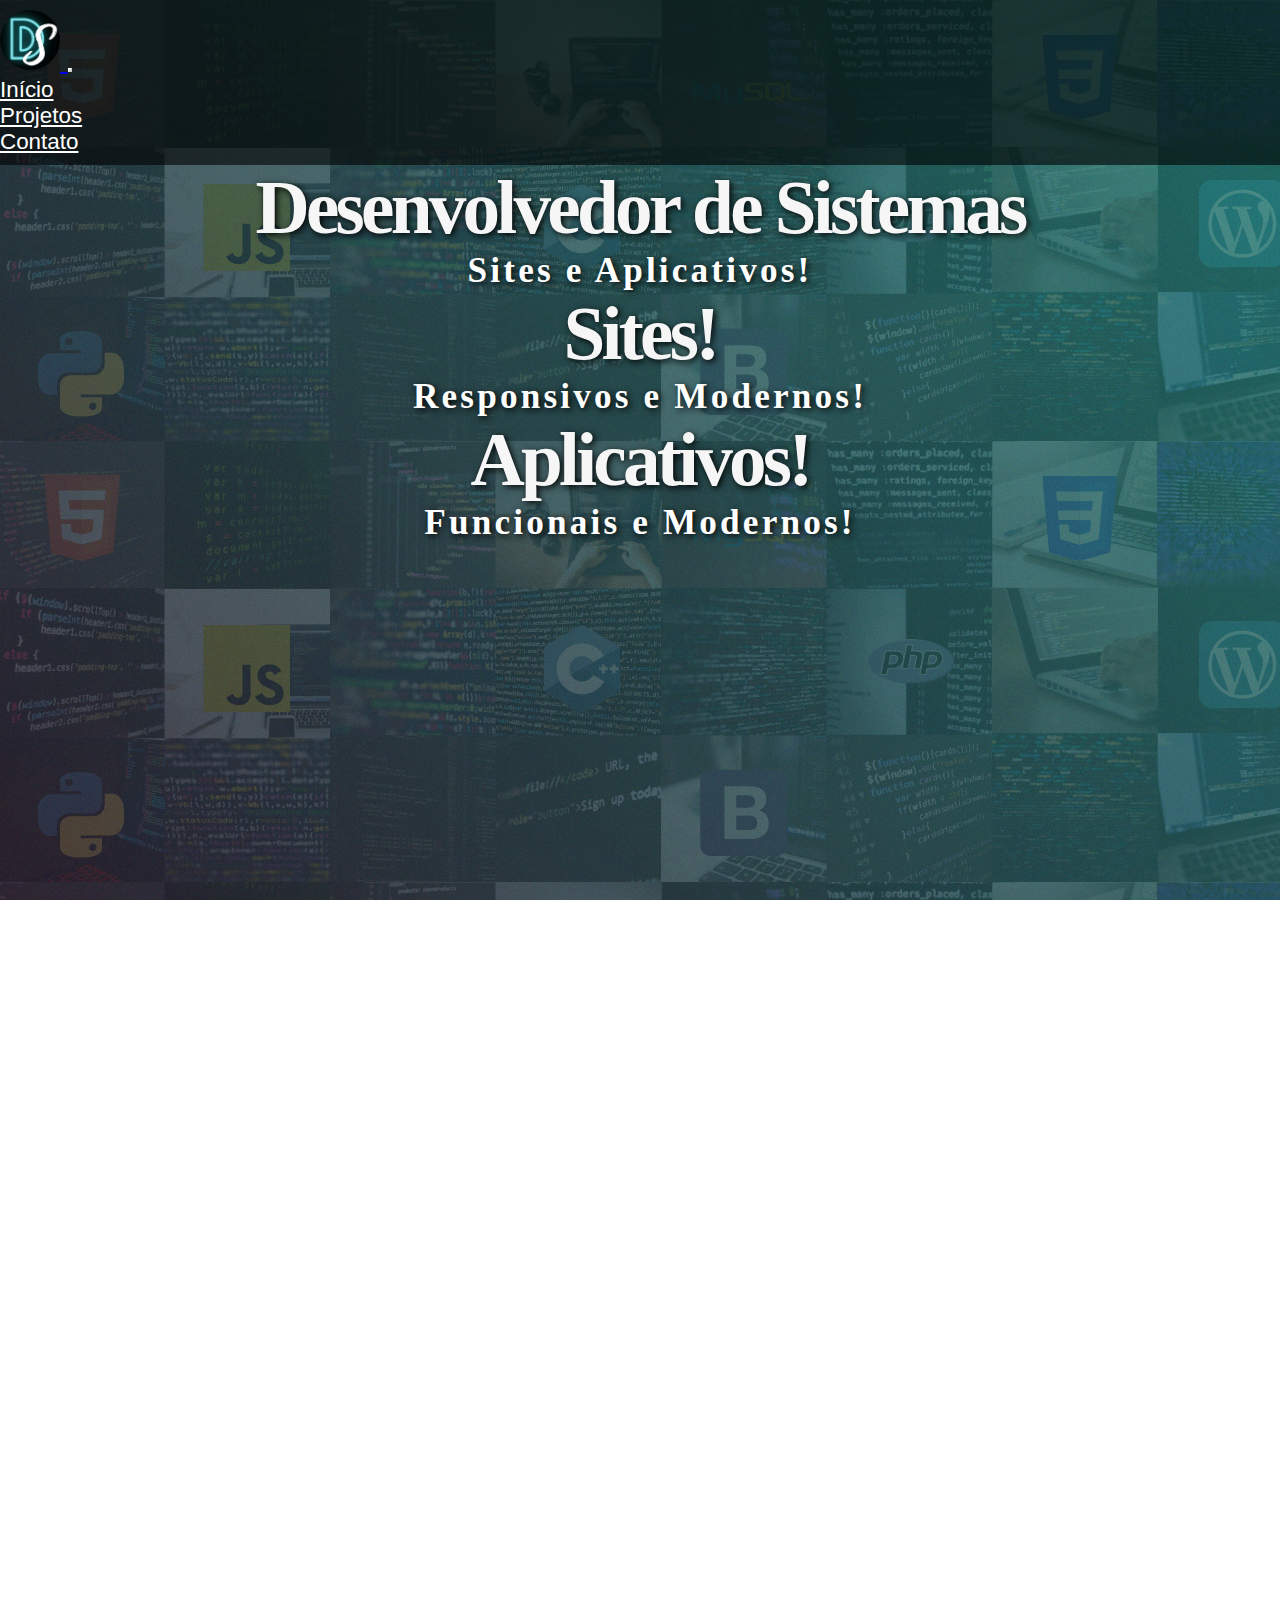
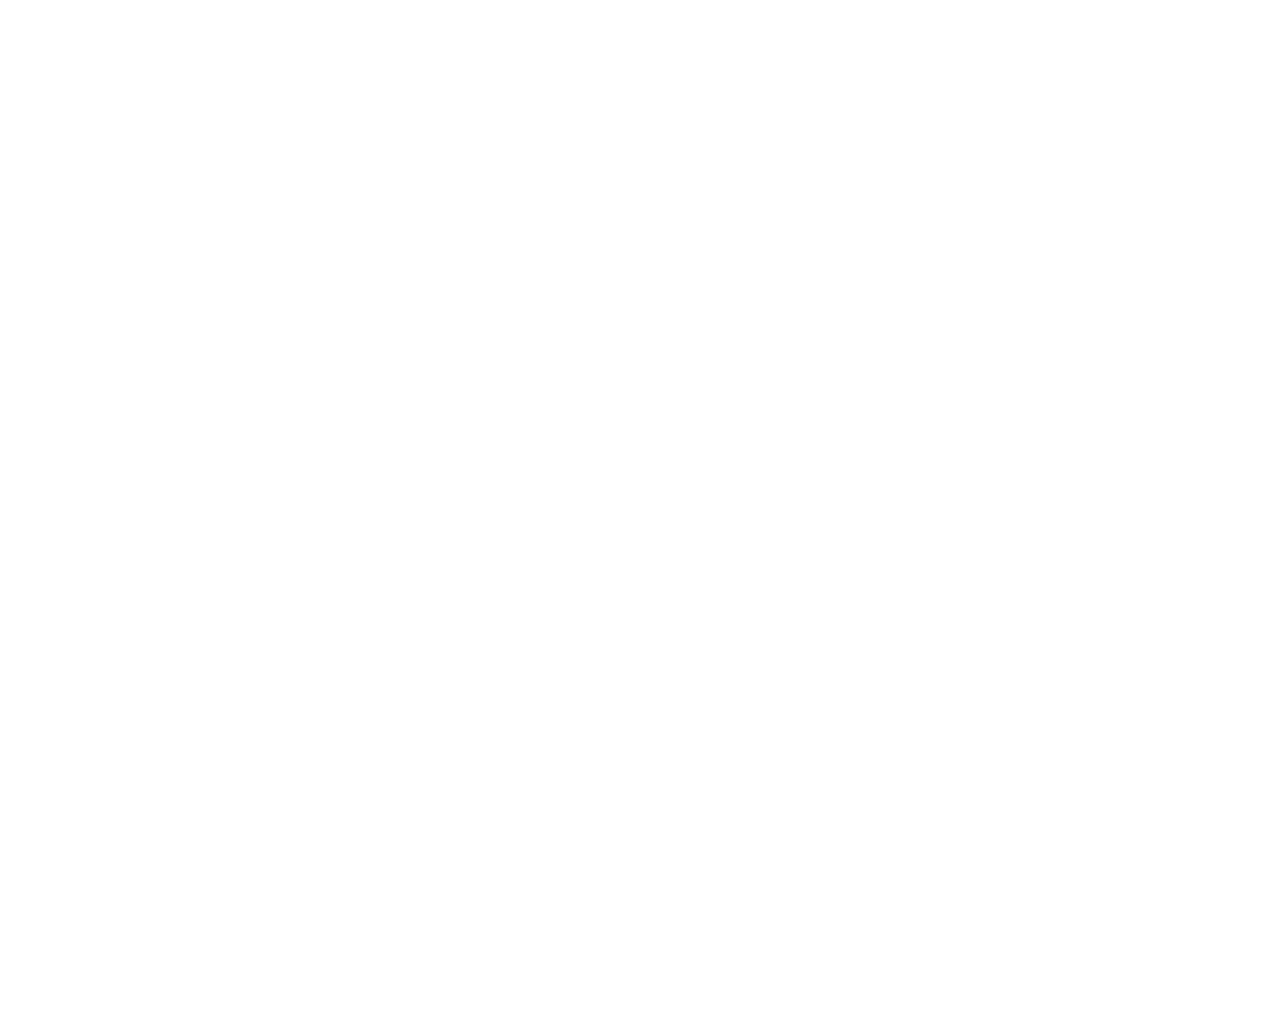
<file: index.html>
<!DOCTYPE html>
<html lang="pt-br">

<head>

  <meta charset="utf-8">
  <meta name="viewport" content="width=device-width, initial-scale=1, shrink-to-fit=no">

  <link rel="stylesheet" href="https://stackpath.bootstrapcdn.com/bootstrap/4.1.3/css/bootstrap.min.css"
    integrity="sha384-MCw98/SFnGE8fJT3GXwEOngsV7Zt27NXFoaoApmYm81iuXoPkFOJwJ8ERdknLPMO" crossorigin="anonymous">

  <link rel="stylesheet" href="https://use.fontawesome.com/releases/v5.3.1/css/all.css"
    integrity="sha384-mzrmE5qonljUremFsqc01SB46JvROS7bZs3IO2EmfFsd15uHvIt+Y8vEf7N7fWAU" crossorigin="anonymous">

  <link rel="stylesheet" href="./css/botao.css">
  <link rel="stylesheet" type="text/css" href="css/estilo.css">
  <link rel="stylesheet" href="./css/navegacao.css">
  <link rel="stylesheet" href="./css/capa.css">
  <link rel="stylesheet" href="./css/rodape.css">


  <title>Daniel Scharp - Portfólio</title>
  <link rel="icon" href="imagens/ds-logo.png">
</head>

<body>

  <header>
    <nav class="navbar navbar-expand-md navbar-light navbar-transparente">
      <div class="container">

        <a href="index.html" class="navbar-brand">
          <img src="imagens/ds-logo.png" width="60">
        </a>

        <button class="navbar-toggler" data-toggle="collapse" data-target="#nav-principal">
          <i class="fas fa-bars text-white"></i>
        </button>

        <div class="collapse navbar-collapse" id="nav-principal">
          <ul class="navbar-nav ml-auto">
            <li class="nav-item">
              <a href="./index.html" class="nav-link">Início</a>
            </li>
            <li class="nav-item">
              <a href="./projetos.html" class="nav-link">Projetos</a>
            </li>
            <li class="nav-item">
              <a href="./contato.html" class="nav-link">Contato</a>
            </li>
          </ul>
        </div>

      </div>
    </nav>
  </header>

  <section id="home" class="d-flex">
    <div class="container align-self-center">
      <div class="row">

        <div class="col-md-12 capa">
          
          <div id="carousel-spotify" class="carousel slide" data-ride="carousel">
            <div class="carousel-inner">


              <div class="carousel-item active">
                <h1>Desenvolvedor de Sistemas</h1>
                <h2 class="h2capa">Sites e Aplicativos!</h2>
              </div>

              <div class="carousel-item">
                <h1>Sites!</h1>
                <h2 class="h2capa">Responsivos e Modernos!</h2>
              </div>

              <div class="carousel-item">
                <h1>Aplicativos!</h1>
                <h2 class="h2capa">Funcionais e Modernos!</h2>
              </div>

            </div>

            <a href="#carousel-spotify" class="carousel-control-prev" data-slide="prev">
              <i class="fas fa-angle-left fa-3x"></i>
            </a>

            <a href="#carousel-spotify" class="carousel-control-next" data-slide="next">
              <i class="fas fa-angle-right fa-3x"></i>
            </a>

          </div>

        </div>
      </div>

    </div>

  </section>


  <section id="servicos">
    <div class="container">
      <div class="row  align-items-end">
        <div class="col-md-12 col-lg-6">
          <div class="center">
            <h2 class="titulo">Olá, eu sou o Daniel Scharp!</h2>

            <p>
              Nasci e cresci em São Paulo, uma metrópole vibrante e movimentada. Desde cedo, minha vida foi moldada 
              pelo ritmo acelerado dessa cidade única. Aos 13 anos, em meio a toda essa agitação, tive meu primeiro 
              contato com o mundo da programação. E a partir desse momento, tudo mudou.
            </p>
            <p>
              A descoberta da programação foi como desvendar um novo universo. A simplicidade dos comandos se 
              transformando em ações concretas na tela me fascinava. Ver uma tela vazia ganhar vida aos poucos, cada 
              linha de código preenchendo o espaço em branco, me cativava de maneira indescritível. E o melhor de tudo? 
              Eu era parte ativa desse processo incrível.
            </p>            
            <p>
              O tempo voou, e conforme mergulhava mais fundo na programação, percebi que ela ia muito além de cores e 
              interações. Cada comando continha um mundo de possibilidades, um universo de criatividade a ser explorado. 
              Agora, aos 20 anos, sinto uma empolgação renovada a cada nova oportunidade de seguir minha verdadeira paixão. 
              Transformar ideias em realidade, dar vida a conceitos por meio do desenvolvimento de sites, é o que me faz vibrar.
            </p>
            <p>
              Se você está lendo este texto, saiba que está prestes a conhecer um vislumbre das minhas habilidades e da minha 
              jornada. Este é o meu portfólio, uma janela para meu mundo de criatividade e inovação, que mal posso esperar para 
              compartilhar com você. Então, sinta-se extremamente bem-vindo(a)!
            </p>
              <a class="btn-solid-lg" href="./CV-DanielGregorioMaiaScharp.pdf">Download Corriculo</a>
          </div>

        </div>
        <div class="col-md-6 img-dan">
          <div class="col-md-12 ">
            <img src="imagens/Daniel.png" width="450" class="img-fluid">
          </div>
        </div>
      </div>
    </div>
  </section>



  <section id="recursos" class="caixa">
    <div class="container">
      <div class="row">
        <div class="col-md-12">
          <div class="sintese">
            <h3>Minhas habilidades</h3>
          </div>
          <div class="sinteses">
            <div class="itens">
              <div class="item-index html">
                <img class="item-img" src="./imagens/html.png" alt="Logo HTML">
                <h4>HTML</h4>
                <p>A base de qualquer website ou aplicação web!</p>
              </div>
              <div class="item-index css">
                <img class="item-img" src="./imagens/css.png" alt="Logo CSS">
                <h4>CSS</h4>
                <p>Responsável pela estilização das páginas!</p>
              </div>
            </div>
            <div class="itens">
              <div class="item-index bootstrap">
                <img class="item-img" src="./imagens/bootstrap.png" alt="Logo bootstrap">
                <h4>Bootstrap</h4>
                <p>Um dos frameworks mais utilizados na web!</p>
              </div>
              <div class="item-index javascript">
                <img class="item-img" src="./imagens/js.png" alt="Logo  javascript">
                <h4>Javascript</h4>
                <p>Traz vida e interatividade às páginas!</p>
              </div>
            </div>


          </div>


          <a class="neon" href="./projetos.html">
            <span></span>
            <span></span>
            <span></span>
            <span></span>
            Meus projetos
          </a>
        </div>
      </div>
    </div>

  </section>

  <footer>
    <div class="container">
      <div class="row">
        <div class="col-md-12">
          <a class="nav-item" href="./index.html">Início</a>
          <a href="./projetos.html">Projetos</a>
          <a href="./contato.html">Contato</a>
        </div>
        <div class="col-md-12">
          <a class="nav-item" href="https://www.linkedin.com/in/daniel-scharp/"><svg xmlns="http://www.w3.org/2000/svg"
              width="25" height="25" fill="currentColor" class="bi bi-linkedin" viewBox="0 0 16 16">
              <path
                d="M0 1.146C0 .513.526 0 1.175 0h13.65C15.474 0 16 .513 16 1.146v13.708c0 .633-.526 1.146-1.175 1.146H1.175C.526 16 0 15.487 0 14.854V1.146zm4.943 12.248V6.169H2.542v7.225h2.401zm-1.2-8.212c.837 0 1.358-.554 1.358-1.248-.015-.709-.52-1.248-1.342-1.248-.822 0-1.359.54-1.359 1.248 0 .694.521 1.248 1.327 1.248h.016zm4.908 8.212V9.359c0-.216.016-.432.08-.586.173-.431.568-.878 1.232-.878.869 0 1.216.662 1.216 1.634v3.865h2.401V9.25c0-2.22-1.184-3.252-2.764-3.252-1.274 0-1.845.7-2.165 1.193v.025h-.016a5.54 5.54 0 0 1 .016-.025V6.169h-2.4c.03.678 0 7.225 0 7.225h2.4z" />
            </svg></a>
          <a href="https://github.com/DanielScharp"><svg xmlns="http://www.w3.org/2000/svg" width="25" height="25"
              fill="currentColor" class="bi bi-github" viewBox="0 0 16 16">
              <path
                d="M8 0C3.58 0 0 3.58 0 8c0 3.54 2.29 6.53 5.47 7.59.4.07.55-.17.55-.38 0-.19-.01-.82-.01-1.49-2.01.37-2.53-.49-2.69-.94-.09-.23-.48-.94-.82-1.13-.28-.15-.68-.52-.01-.53.63-.01 1.08.58 1.23.82.72 1.21 1.87.87 2.33.66.07-.52.28-.87.51-1.07-1.78-.2-3.64-.89-3.64-3.95 0-.87.31-1.59.82-2.15-.08-.2-.36-1.02.08-2.12 0 0 .67-.21 2.2.82.64-.18 1.32-.27 2-.27.68 0 1.36.09 2 .27 1.53-1.04 2.2-.82 2.2-.82.44 1.1.16 1.92.08 2.12.51.56.82 1.27.82 2.15 0 3.07-1.87 3.75-3.65 3.95.29.25.54.73.54 1.48 0 1.07-.01 1.93-.01 2.2 0 .21.15.46.55.38A8.012 8.012 0 0 0 16 8c0-4.42-3.58-8-8-8z" />
            </svg></a>
          <a
            href="https://api.whatsapp.com/send?phone=5511981889118&text=Ol%C3%A1%20Daniel%2C%20estou%20entrando%20em%20contato%20atrav%C3%A9s%20do%20seu%20portf%C3%B3lio."><svg
              xmlns="http://www.w3.org/2000/svg" width="25" height="25" fill="currentColor" class="bi bi-whatsapp"
              viewBox="0 0 16 16">
              <path
                d="M13.601 2.326A7.854 7.854 0 0 0 7.994 0C3.627 0 .068 3.558.064 7.926c0 1.399.366 2.76 1.057 3.965L0 16l4.204-1.102a7.933 7.933 0 0 0 3.79.965h.004c4.368 0 7.926-3.558 7.93-7.93A7.898 7.898 0 0 0 13.6 2.326zM7.994 14.521a6.573 6.573 0 0 1-3.356-.92l-.24-.144-2.494.654.666-2.433-.156-.251a6.56 6.56 0 0 1-1.007-3.505c0-3.626 2.957-6.584 6.591-6.584a6.56 6.56 0 0 1 4.66 1.931 6.557 6.557 0 0 1 1.928 4.66c-.004 3.639-2.961 6.592-6.592 6.592zm3.615-4.934c-.197-.099-1.17-.578-1.353-.646-.182-.065-.315-.099-.445.099-.133.197-.513.646-.627.775-.114.133-.232.148-.43.05-.197-.1-.836-.308-1.592-.985-.59-.525-.985-1.175-1.103-1.372-.114-.198-.011-.304.088-.403.087-.088.197-.232.296-.346.1-.114.133-.198.198-.33.065-.134.034-.248-.015-.347-.05-.099-.445-1.076-.612-1.47-.16-.389-.323-.335-.445-.34-.114-.007-.247-.007-.38-.007a.729.729 0 0 0-.529.247c-.182.198-.691.677-.691 1.654 0 .977.71 1.916.81 2.049.098.133 1.394 2.132 3.383 2.992.47.205.84.326 1.129.418.475.152.904.129 1.246.08.38-.058 1.171-.48 1.338-.943.164-.464.164-.86.114-.943-.049-.084-.182-.133-.38-.232z" />
            </svg></a>
          <hr>
          <p>&copy; 2021 - Daniel Scharp</p>
        </div>
      </div>
    </div>
  </footer>

  <script src="https://code.jquery.com/jquery-3.3.1.slim.min.js"
    integrity="sha384-q8i/X+965DzO0rT7abK41JStQIAqVgRVzpbzo5smXKp4YfRvH+8abtTE1Pi6jizo"
    crossorigin="anonymous"></script>
  <script src="https://cdnjs.cloudflare.com/ajax/libs/popper.js/1.14.3/umd/popper.min.js"
    integrity="sha384-ZMP7rVo3mIykV+2+9J3UJ46jBk0WLaUAdn689aCwoqbBJiSnjAK/l8WvCWPIPm49"
    crossorigin="anonymous"></script>
  <script src="https://stackpath.bootstrapcdn.com/bootstrap/4.1.3/js/bootstrap.min.js"
    integrity="sha384-ChfqqxuZUCnJSK3+MXmPNIyE6ZbWh2IMqE241rYiqJxyMiZ6OW/JmZQ5stwEULTy"
    crossorigin="anonymous"></script>
  <script src="./js/script.js"></script>
  <!--Start of Tawk.to Script-->
  <script type="text/javascript">
    var Tawk_API = Tawk_API || {}, Tawk_LoadStart = new Date();
    (function () {
      var s1 = document.createElement("script"), s0 = document.getElementsByTagName("script")[0];
      s1.async = true;
      s1.src = 'https://embed.tawk.to/600f4d0aa9a34e36b9703c24/1ests9tfl';
      s1.charset = 'UTF-8';
      s1.setAttribute('crossorigin', '*');
      s0.parentNode.insertBefore(s1, s0);
    })();
  </script>
  <!--End of Tawk.to Script-->
</body>

</html>
</file>
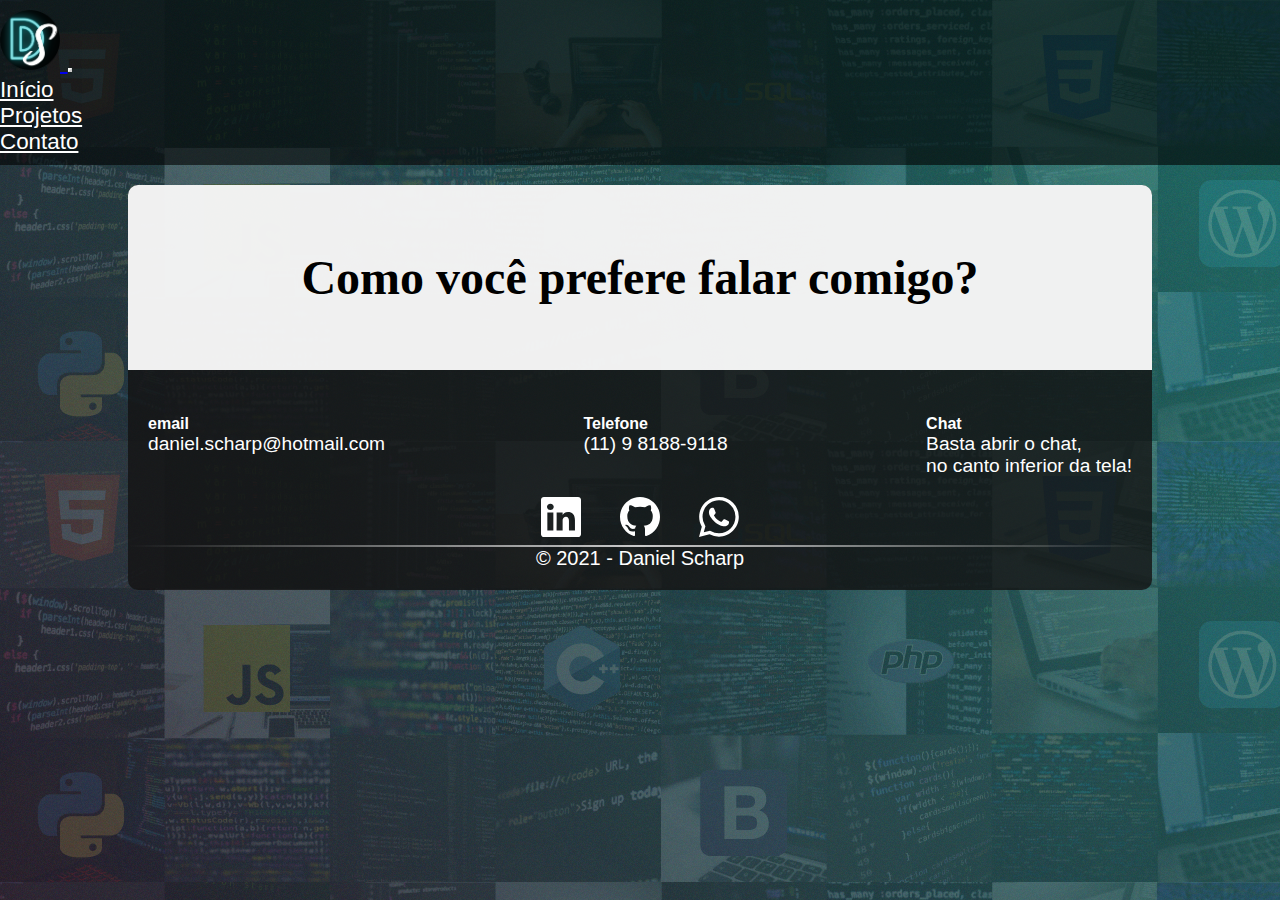
<file: contato.html>
<!DOCTYPE html>
<html lang="pt-br">

<head>
    <meta charset="UTF-8" />
    <meta name="viewport" content="width=device-width, initial-scale=1.0" />
    <link rel="preconnect" href="https://fonts.gstatic.com" />
    <link href="https://fonts.googleapis.com/css2?family=Poppins:wght@400;700&display=swap" rel="stylesheet" />
    <link rel="stylesheet" href="https://stackpath.bootstrapcdn.com/bootstrap/4.1.3/css/bootstrap.min.css"
        integrity="sha384-MCw98/SFnGE8fJT3GXwEOngsV7Zt27NXFoaoApmYm81iuXoPkFOJwJ8ERdknLPMO" crossorigin="anonymous">
    <link rel="stylesheet" href="https://use.fontawesome.com/releases/v5.3.1/css/all.css"
        integrity="sha384-mzrmE5qonljUremFsqc01SB46JvROS7bZs3IO2EmfFsd15uHvIt+Y8vEf7N7fWAU" crossorigin="anonymous">


    <link rel="stylesheet" href="./css/estilo.css">
    <link rel="stylesheet" href="./css/navegacao.css">
    <link rel="stylesheet" href="./css/contato.css">
    <title>Daniel Scharp - Contato</title>
    <link rel="icon" href="imagens/ds-logo.png">
</head>

<body>
    <header>
        <nav class="navbar navbar-expand-md navbar-light navbar-transparente">
            <div class="container">

                <a href="index.html" class="navbar-brand">
                    <img src="imagens/ds-logo.png" width="60">
                </a>

                <button class="navbar-toggler" data-toggle="collapse" data-target="#nav-principal">
                    <i class="fas fa-bars text-white"></i>
                </button>

                <div class="collapse navbar-collapse" id="nav-principal">
                    <ul class="navbar-nav ml-auto">
                        <li class="nav-item">
                            <a href="./index.html" class="nav-link">Início</a>
                        </li>
                        <li class="nav-item">
                            <a href="./projetos.html" class="nav-link">Projetos</a>
                        </li>
                        <li class="nav-item">
                            <a href="./contato.html" class="nav-link">Contato</a>
                        </li>
                    </ul>
                </div>

            </div>
        </nav>
    </header>
    <section class="caixa">
        <h2 class="contato">Como você prefere falar comigo?</h2>
        <div class="contato-conteudo">
            <div class="mg-tp">
                <i class="fa fa-envelope" aria-hidden="true"></i>
                <h4 class="item">email</h4>
                <p class="item">daniel.scharp@hotmail.com</p>
            </div>
            <div class="mg-tp">
                <i class="fa fa-phone" aria-hidden="true"></i>
                <h4 class="item">Telefone</h4>
                <p class="item">(11) 9 8188-9118</p>
            </div>
            <div class="mg-tp">
                <i class="fa fa-comments" aria-hidden="true"></i>
                <h4 class="item">Chat</h4>
                <p class="item">Basta abrir o chat,</p>
                <p class="item">no canto inferior da tela!</p>
            </div>

        </div>
        </div>
        <div class="link-icons">
            <a class="cont" href="https://www.linkedin.com/in/daniel-scharp/"><svg xmlns="http://www.w3.org/2000/svg" width="40" height="40" fill="currentColor" class="bi bi-linkedin" viewBox="0 0 16 16">
                <path d="M0 1.146C0 .513.526 0 1.175 0h13.65C15.474 0 16 .513 16 1.146v13.708c0 .633-.526 1.146-1.175 1.146H1.175C.526 16 0 15.487 0 14.854V1.146zm4.943 12.248V6.169H2.542v7.225h2.401zm-1.2-8.212c.837 0 1.358-.554 1.358-1.248-.015-.709-.52-1.248-1.342-1.248-.822 0-1.359.54-1.359 1.248 0 .694.521 1.248 1.327 1.248h.016zm4.908 8.212V9.359c0-.216.016-.432.08-.586.173-.431.568-.878 1.232-.878.869 0 1.216.662 1.216 1.634v3.865h2.401V9.25c0-2.22-1.184-3.252-2.764-3.252-1.274 0-1.845.7-2.165 1.193v.025h-.016a5.54 5.54 0 0 1 .016-.025V6.169h-2.4c.03.678 0 7.225 0 7.225h2.4z"/>
              </svg></a>
              <a class="cont" href="https://github.com/DanielScharp"><svg xmlns="http://www.w3.org/2000/svg" width="40" height="40" fill="currentColor" class="bi bi-github" viewBox="0 0 16 16">
                <path d="M8 0C3.58 0 0 3.58 0 8c0 3.54 2.29 6.53 5.47 7.59.4.07.55-.17.55-.38 0-.19-.01-.82-.01-1.49-2.01.37-2.53-.49-2.69-.94-.09-.23-.48-.94-.82-1.13-.28-.15-.68-.52-.01-.53.63-.01 1.08.58 1.23.82.72 1.21 1.87.87 2.33.66.07-.52.28-.87.51-1.07-1.78-.2-3.64-.89-3.64-3.95 0-.87.31-1.59.82-2.15-.08-.2-.36-1.02.08-2.12 0 0 .67-.21 2.2.82.64-.18 1.32-.27 2-.27.68 0 1.36.09 2 .27 1.53-1.04 2.2-.82 2.2-.82.44 1.1.16 1.92.08 2.12.51.56.82 1.27.82 2.15 0 3.07-1.87 3.75-3.65 3.95.29.25.54.73.54 1.48 0 1.07-.01 1.93-.01 2.2 0 .21.15.46.55.38A8.012 8.012 0 0 0 16 8c0-4.42-3.58-8-8-8z"/>
              </svg></a>
              <a class="cont" href="https://api.whatsapp.com/send?phone=5511981889118&text=Ol%C3%A1%20Daniel%2C%20estou%20entrando%20em%20contato%20atrav%C3%A9s%20do%20seu%20portf%C3%B3lio."><svg xmlns="http://www.w3.org/2000/svg" width="40" height="40" fill="currentColor" class="bi bi-whatsapp" viewBox="0 0 16 16">
                <path d="M13.601 2.326A7.854 7.854 0 0 0 7.994 0C3.627 0 .068 3.558.064 7.926c0 1.399.366 2.76 1.057 3.965L0 16l4.204-1.102a7.933 7.933 0 0 0 3.79.965h.004c4.368 0 7.926-3.558 7.93-7.93A7.898 7.898 0 0 0 13.6 2.326zM7.994 14.521a6.573 6.573 0 0 1-3.356-.92l-.24-.144-2.494.654.666-2.433-.156-.251a6.56 6.56 0 0 1-1.007-3.505c0-3.626 2.957-6.584 6.591-6.584a6.56 6.56 0 0 1 4.66 1.931 6.557 6.557 0 0 1 1.928 4.66c-.004 3.639-2.961 6.592-6.592 6.592zm3.615-4.934c-.197-.099-1.17-.578-1.353-.646-.182-.065-.315-.099-.445.099-.133.197-.513.646-.627.775-.114.133-.232.148-.43.05-.197-.1-.836-.308-1.592-.985-.59-.525-.985-1.175-1.103-1.372-.114-.198-.011-.304.088-.403.087-.088.197-.232.296-.346.1-.114.133-.198.198-.33.065-.134.034-.248-.015-.347-.05-.099-.445-1.076-.612-1.47-.16-.389-.323-.335-.445-.34-.114-.007-.247-.007-.38-.007a.729.729 0 0 0-.529.247c-.182.198-.691.677-.691 1.654 0 .977.71 1.916.81 2.049.098.133 1.394 2.132 3.383 2.992.47.205.84.326 1.129.418.475.152.904.129 1.246.08.38-.058 1.171-.48 1.338-.943.164-.464.164-.86.114-.943-.049-.084-.182-.133-.38-.232z"/>
              </svg></a>
            <hr>
            <p class="fim">&copy; 2021 - Daniel Scharp</p>
        </div>
    </section>
    <script src="https://code.jquery.com/jquery-3.3.1.slim.min.js"
        integrity="sha384-q8i/X+965DzO0rT7abK41JStQIAqVgRVzpbzo5smXKp4YfRvH+8abtTE1Pi6jizo"
        crossorigin="anonymous"></script>
    <script src="https://cdnjs.cloudflare.com/ajax/libs/popper.js/1.14.3/umd/popper.min.js"
        integrity="sha384-ZMP7rVo3mIykV+2+9J3UJ46jBk0WLaUAdn689aCwoqbBJiSnjAK/l8WvCWPIPm49"
        crossorigin="anonymous"></script>
    <script src="https://stackpath.bootstrapcdn.com/bootstrap/4.1.3/js/bootstrap.min.js"
        integrity="sha384-ChfqqxuZUCnJSK3+MXmPNIyE6ZbWh2IMqE241rYiqJxyMiZ6OW/JmZQ5stwEULTy"
        crossorigin="anonymous"></script>
<!--Start of Tawk.to Script-->
<script type="text/javascript">
    var Tawk_API=Tawk_API||{}, Tawk_LoadStart=new Date();
    (function(){
    var s1=document.createElement("script"),s0=document.getElementsByTagName("script")[0];
    s1.async=true;
    s1.src='https://embed.tawk.to/600f4d0aa9a34e36b9703c24/1ests9tfl';
    s1.charset='UTF-8';
    s1.setAttribute('crossorigin','*');
    s0.parentNode.insertBefore(s1,s0);
    })();
    </script>
    <!--End of Tawk.to Script-->
</body>

</html>
</file>
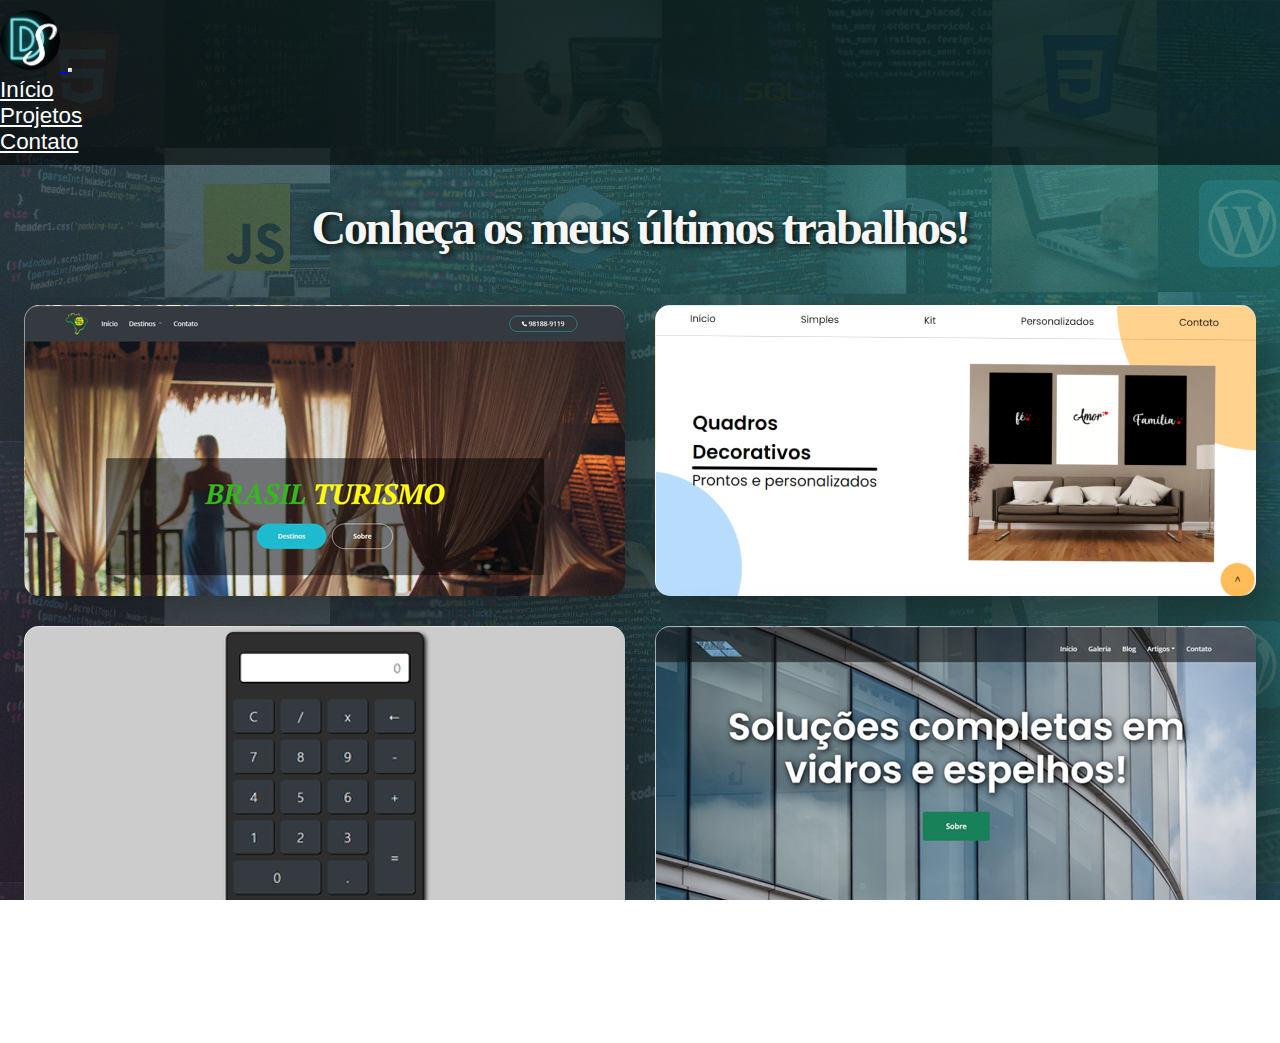
<file: projetos.html>
<!DOCTYPE html>
<html lang="pt-br">

<head>
  <meta charset="UTF-8" />
  <meta name="viewport" content="width=device-width, initial-scale=1.0" />
  <link rel="preconnect" href="https://fonts.gstatic.com" />
  <link href="https://fonts.googleapis.com/css2?family=Poppins:wght@400;700&display=swap" rel="stylesheet" />
  <link rel="stylesheet" href="https://stackpath.bootstrapcdn.com/bootstrap/4.1.3/css/bootstrap.min.css"
    integrity="sha384-MCw98/SFnGE8fJT3GXwEOngsV7Zt27NXFoaoApmYm81iuXoPkFOJwJ8ERdknLPMO" crossorigin="anonymous">
  <link rel="stylesheet" href="https://use.fontawesome.com/releases/v5.3.1/css/all.css"
    integrity="sha384-mzrmE5qonljUremFsqc01SB46JvROS7bZs3IO2EmfFsd15uHvIt+Y8vEf7N7fWAU" crossorigin="anonymous">


  <link rel="stylesheet" href="./css/card.css">
  <link rel="stylesheet" href="./css/estilo.css">
  <link rel="stylesheet" href="./css/navegacao.css">
  <link rel="stylesheet" href="./css/rodape.css">
  <title>Daniel Scharp - Projetos</title>
  <link rel="icon" href="imagens/ds-logo.png">
</head>

<body>
  <header>
    <nav class="navbar navbar-expand-md navbar-light navbar-transparente">
      <div class="container">

        <a href="index.html" class="navbar-brand">
          <img src="imagens/ds-logo.png" width="60">
        </a>

        <button class="navbar-toggler" data-toggle="collapse" data-target="#nav-principal">
          <i class="fas fa-bars text-white"></i>
        </button>

        <div class="collapse navbar-collapse" id="nav-principal">
          <ul class="navbar-nav ml-auto">
            <li class="nav-item">
              <a href="./index.html" class="nav-link">Início</a>
            </li>
            <li class="nav-item">
              <a href="./projetos.html" class="nav-link">Projetos</a>
            </li>
            <li class="nav-item">
              <a href="./contato.html" class="nav-link">Contato</a>
            </li>
          </ul>
        </div>

      </div>
    </nav>
  </header>
  <section>
    <h1 class="titulo-projetos">Conheça os meus últimos trabalhos!</h1>
  </section>
  <section>

    <div class="container card card-1">

      <div class="item">
        <div>
          <h2 class="branco">01</h2>
          <h3>Brasil Turismo</h3>
          <p>
            Uma agencia de turismo nacional, 
          </p>
          <a class="botao" href="https://danielscharp.github.io/site-turismo/">Ver o site</a>
        </div>

        <img class="img-site" src="./imagens/BrasilTurismoSite.jpg" alt="">

      </div>

    </div>

    <div class="container card card-2">

      <div class="item">
        <div>
          <h2>02</h2>
          <h3>Quadros Decorativos</h3>
          <p>
            Uma empresa de varejo e atacadista, que fabrica seus próprios quadros decorativos!
          </p>
          <a class="botao" href="http://danielscharp.me/Quadros/">Ver o site</a>
        </div>

        <img class="img-site" src="./imagens/quadrosite.jpg" alt="">

      </div>

    </div>
  <!--
    <div class="container card card-3">

      <div class="item">
        <div>
          <h2 class="branco">03</h2>
          <h3>Quadros Decorativos</h3>
          <p class="preto">
            O desafio era replicar a interface da página inicial da Netflix! Será que ficou parecido??
          </p>
          <a class="botao" href="https://danielscharp.github.io/netflix-clone/">Ver o site</a>
        </div>

        <img class="img-site" src="./imagens/NetflixSite.jpg" alt="">

      </div>

    </div>
-->
    <div class="container card card-4">

      <div class="item">
        <div>
          <h2 class="branco">04</h2>
          <h3>Calculadora</h3>
          <p class="preto">
            Uma calculadora web que exerce as 4 operações básicas da matemática!
          </p>
          <a class="botao" href="https://danielscharp.github.io/Calculadora/">Ver o site</a>
        </div>

        <img class="img-site" src="./imagens/CalculadoraSite.jpg" alt="">

      </div>

    </div>
    <div class="container card card-5">

      <div class="item">
        <div>
          <h2>05</h2>
          <h3>Vidraçaria Farik</h3>
          <p class="preto">
            Uma vidraçaria experiente, com um atendimento completo para atender a todas as suas necessidades! 
          </p>
          <a class="botao" href="https://danielscharp.github.io/SiteVidracaria/">Ver o site</a>
        </div>

        <img class="img-site" src="./imagens/VidrosSite.jpg" alt="">

      </div>

    </div>
  </section>
  <footer>
    <div class="container">
      <div class="row">
        <div class="col-md-12">
          <a class="nav-item" href="./index.html">Início</a>
          <a href="./projetos.html">Projetos</a>
          <a href="./contato.html">Contato</a>
        </div>
        <div class="col-md-12">
          <a class="nav-item" href="https://www.linkedin.com/in/daniel-scharp/"><svg xmlns="http://www.w3.org/2000/svg"
              width="25" height="25" fill="currentColor" class="bi bi-linkedin" viewBox="0 0 16 16">
              <path
                d="M0 1.146C0 .513.526 0 1.175 0h13.65C15.474 0 16 .513 16 1.146v13.708c0 .633-.526 1.146-1.175 1.146H1.175C.526 16 0 15.487 0 14.854V1.146zm4.943 12.248V6.169H2.542v7.225h2.401zm-1.2-8.212c.837 0 1.358-.554 1.358-1.248-.015-.709-.52-1.248-1.342-1.248-.822 0-1.359.54-1.359 1.248 0 .694.521 1.248 1.327 1.248h.016zm4.908 8.212V9.359c0-.216.016-.432.08-.586.173-.431.568-.878 1.232-.878.869 0 1.216.662 1.216 1.634v3.865h2.401V9.25c0-2.22-1.184-3.252-2.764-3.252-1.274 0-1.845.7-2.165 1.193v.025h-.016a5.54 5.54 0 0 1 .016-.025V6.169h-2.4c.03.678 0 7.225 0 7.225h2.4z" />
            </svg></a>
          <a href="https://github.com/DanielScharp"><svg xmlns="http://www.w3.org/2000/svg" width="25" height="25"
              fill="currentColor" class="bi bi-github" viewBox="0 0 16 16">
              <path
                d="M8 0C3.58 0 0 3.58 0 8c0 3.54 2.29 6.53 5.47 7.59.4.07.55-.17.55-.38 0-.19-.01-.82-.01-1.49-2.01.37-2.53-.49-2.69-.94-.09-.23-.48-.94-.82-1.13-.28-.15-.68-.52-.01-.53.63-.01 1.08.58 1.23.82.72 1.21 1.87.87 2.33.66.07-.52.28-.87.51-1.07-1.78-.2-3.64-.89-3.64-3.95 0-.87.31-1.59.82-2.15-.08-.2-.36-1.02.08-2.12 0 0 .67-.21 2.2.82.64-.18 1.32-.27 2-.27.68 0 1.36.09 2 .27 1.53-1.04 2.2-.82 2.2-.82.44 1.1.16 1.92.08 2.12.51.56.82 1.27.82 2.15 0 3.07-1.87 3.75-3.65 3.95.29.25.54.73.54 1.48 0 1.07-.01 1.93-.01 2.2 0 .21.15.46.55.38A8.012 8.012 0 0 0 16 8c0-4.42-3.58-8-8-8z" />
            </svg></a>
          <a
            href="https://api.whatsapp.com/send?phone=5511981889118&text=Ol%C3%A1%20Daniel%2C%20estou%20entrando%20em%20contato%20atrav%C3%A9s%20do%20seu%20portf%C3%B3lio."><svg
              xmlns="http://www.w3.org/2000/svg" width="25" height="25" fill="currentColor" class="bi bi-whatsapp"
              viewBox="0 0 16 16">
              <path
                d="M13.601 2.326A7.854 7.854 0 0 0 7.994 0C3.627 0 .068 3.558.064 7.926c0 1.399.366 2.76 1.057 3.965L0 16l4.204-1.102a7.933 7.933 0 0 0 3.79.965h.004c4.368 0 7.926-3.558 7.93-7.93A7.898 7.898 0 0 0 13.6 2.326zM7.994 14.521a6.573 6.573 0 0 1-3.356-.92l-.24-.144-2.494.654.666-2.433-.156-.251a6.56 6.56 0 0 1-1.007-3.505c0-3.626 2.957-6.584 6.591-6.584a6.56 6.56 0 0 1 4.66 1.931 6.557 6.557 0 0 1 1.928 4.66c-.004 3.639-2.961 6.592-6.592 6.592zm3.615-4.934c-.197-.099-1.17-.578-1.353-.646-.182-.065-.315-.099-.445.099-.133.197-.513.646-.627.775-.114.133-.232.148-.43.05-.197-.1-.836-.308-1.592-.985-.59-.525-.985-1.175-1.103-1.372-.114-.198-.011-.304.088-.403.087-.088.197-.232.296-.346.1-.114.133-.198.198-.33.065-.134.034-.248-.015-.347-.05-.099-.445-1.076-.612-1.47-.16-.389-.323-.335-.445-.34-.114-.007-.247-.007-.38-.007a.729.729 0 0 0-.529.247c-.182.198-.691.677-.691 1.654 0 .977.71 1.916.81 2.049.098.133 1.394 2.132 3.383 2.992.47.205.84.326 1.129.418.475.152.904.129 1.246.08.38-.058 1.171-.48 1.338-.943.164-.464.164-.86.114-.943-.049-.084-.182-.133-.38-.232z" />
            </svg></a>
          <hr>
          <p>&copy; 2021 - Daniel Scharp</p>
        </div>
      </div>
    </div>
  </footer>
  <script type="text/javascript" src="./js/vanilla-tilt.js"></script>
  <script>VanillaTilt.init(document.querySelectorAll(".card"), {
      max: 25,
      speed: 400,
      glare: false,
      "max-glare": 1,
    });
  </script>
  <script src="https://code.jquery.com/jquery-3.3.1.slim.min.js"
    integrity="sha384-q8i/X+965DzO0rT7abK41JStQIAqVgRVzpbzo5smXKp4YfRvH+8abtTE1Pi6jizo"
    crossorigin="anonymous"></script>
  <script src="https://cdnjs.cloudflare.com/ajax/libs/popper.js/1.14.3/umd/popper.min.js"
    integrity="sha384-ZMP7rVo3mIykV+2+9J3UJ46jBk0WLaUAdn689aCwoqbBJiSnjAK/l8WvCWPIPm49"
    crossorigin="anonymous"></script>
  <script src="https://stackpath.bootstrapcdn.com/bootstrap/4.1.3/js/bootstrap.min.js"
    integrity="sha384-ChfqqxuZUCnJSK3+MXmPNIyE6ZbWh2IMqE241rYiqJxyMiZ6OW/JmZQ5stwEULTy"
    crossorigin="anonymous"></script>
  <!--Start of Tawk.to Script-->
  <script type="text/javascript">
    var Tawk_API = Tawk_API || {}, Tawk_LoadStart = new Date();
    (function () {
      var s1 = document.createElement("script"), s0 = document.getElementsByTagName("script")[0];
      s1.async = true;
      s1.src = 'https://embed.tawk.to/600f4d0aa9a34e36b9703c24/1ests9tfl';
      s1.charset = 'UTF-8';
      s1.setAttribute('crossorigin', '*');
      s0.parentNode.insertBefore(s1, s0);
    })();
  </script>
  <!--End of Tawk.to Script-->
</body>

</html>
</file>
<file: css/botao.css>
.neon{
    width: 270px;
    position: relative;
    display: flex;
    justify-content: center;
    padding: 20px 10px;
    color: #03e9f4;
    font-size: 20px;
    text-decoration: none;
    text-transform: uppercase;
    transition: 0.5s;
    letter-spacing: 4px;
    overflow: hidden;
    font-weight: 700;
    margin:30px auto;
}

.neon:hover{
    background: #03e9f4;
    color: #050801;
    box-shadow: 0 0 5px #03e9f4,
    0 0 25px #03e9f4,
    0 0 50px #03e9f4,
    0 0 200px #03e9f4;
    text-decoration: none;
}

.neon span{
    display: flex;
    position: absolute;
    display: block;
}

.neon span:nth-child(1){
    top: 0;
    left: -100%;
    width: 100%;
    height: 4px;
    background: linear-gradient(90deg, transparent, #03e9f4);
    animation: animate1 1s linear infinite;
}

.neon span:nth-child(2){
    top: -100%;
    right: 0;
    width: 4px;
    height: 100%;
    background: linear-gradient(180deg, transparent, #03e9f4);
    animation: animate2 1s linear infinite;
    animation-delay: 0.25s;
}

.neon span:nth-child(3){
    bottom: 0;
    right: -100%;
    width: 100%;
    height: 4px;
    background: linear-gradient(270deg, transparent, #03e9f4);
    animation: animate3 1s linear infinite;
    animation-delay: 0.5s;
}

.neon span:nth-child(4){
    bottom: -100%;
    left: 0;
    width: 4px;
    height: 100%;
    background: linear-gradient(360deg, transparent, #03e9f4);
    animation: animate4 1s linear infinite;
    animation-delay: 0.75s;
}

/* =======-========== */
.btn-solid-lg {
    display: inline-block;
    padding: 1.5rem 2.5rem 1.5rem 2.5rem;
    border: 1px solid #009b7e;
    border-radius: 32px;
    background-color: #009b7e;
    color: #ffffff;
    font-weight: 600;
    font-size: 0.875rem;
    line-height: 0;
    text-decoration: none;
    transition: all 0.2s;
}

.btn-solid-lg:hover {
    border: 1px solid #009b7e;
    background-color: transparent;
    color: #009b7e;
    transition: all 0.4s;
    text-decoration: none;
}

@keyframes animate1 {
    0%{
        left: -100%;
    }

    50%, 100% {
        left: 100%;
    }
}

@keyframes animate2 {
    0%{
        top: -100%;
    }

    50%, 100% {
        top: 100%;
    }
}


@keyframes animate3 {
    0%{
        right: -100%;
    }

    50%, 100% {
        right: 100%;
    }
}

@keyframes animate4{
    0%{
        bottom: -100%;
    }

    50%, 100% {
        bottom: 100%;
    }
}

@media (min-width: 200px) and (max-width:280px) {
    .neon{
        width: 240px;
        font-size: 15px;
    }
}
</file>
<file: css/estilo.css>
* {
  margin: 0;
  padding: 0;
}
html,
body {
  height: 100%;
  overflow-x: hidden;
}

#home {
  height: calc(100% - 80px);
}

body {
  background: url(../imagens/capa1.png), url(../imagens/ruido.png),
    linear-gradient(50deg, #0b2727, #009b7e);
  background-attachment: fixed;
  font-family: Helvetica, Arial, sans-serif;
}
.container {
  width: 100%;
}

/* -----------------------------*/
div.center {
  margin: 30px 30px;
}

.center h3,
.center h2 {
  text-align: center;
}
.center p {
  text-align: justify;
}

#servicos {
  background: white;
}

#recursos {
  color: white;
}

#servicos h2,
h3 {
  color: #009b7e;
}

#servicos h2::after {
  content: "|";
  margin-left: 5px;
  opacity: 1;
  animation: pisca 0.7s infinite;
}

@keyframes pisca {
  0%,
  100% {
    opacity: 1;
  }

  50% {
    opacity: 0;
  }
}

#recursos h2 {
  color: white;
}

#recursos h3 {
  color: #03e9f4;
}

.albuns {
  padding: 5px 0;
}

.rotacionar {
  -ms-transform: rotate(30deg); /* IE 9 */
  -webkit-transform: rotate(30deg); /* Chrome, Safari, Opera */
  transform: rotate(30deg);
  padding-left: 80px;
}

/* -----------------------------*/

.bootstrap {
  color: blueviolet;
}

.bg-bootstrap {
  background: blueviolet;
  background-image: linear-gradient(
    45deg,
    rgba(255, 255, 255, 0.15) 25%,
    transparent 25%,
    transparent 50%,
    rgba(255, 255, 255, 0.15) 50%,
    rgba(255, 255, 255, 0.15) 75%,
    transparent 75%,
    transparent
  );
  background-size: 1rem 1rem;
}

.i-html5 {
  color: rgb(233, 74, 0);
}

.bg-html5 {
  background: rgb(233, 74, 0);
  background-image: linear-gradient(
    45deg,
    rgba(255, 255, 255, 0.15) 25%,
    transparent 25%,
    transparent 50%,
    rgba(255, 255, 255, 0.15) 50%,
    rgba(255, 255, 255, 0.15) 75%,
    transparent 75%,
    transparent
  );
  background-size: 1rem 1rem;
}

h1 {
  font-weight: 900;
  font-family: Pacifico, cursive;
  letter-spacing: -0.05em;
  color: rgb(246, 246, 246);
  text-shadow: 2px 2px 7px black;
}

.h2capa {
  color: rgb(255, 255, 255);
  font-family: Pacifico, cursive;
  font-size: 2.2em;
  font-weight: 700;
  letter-spacing: 0.09em;
  text-shadow: 2px 2px 7px black;
}

.titulo {
  font-weight: 700;
  font-size: 2.2em;
  letter-spacing: 0.04em;
  margin: 20px;
}

/* --------------- */
div.sintese {
  text-align: center;
}

h3 {
  font-size: 2em;
  font-weight: 700;
  letter-spacing: -0.04em;
  margin: 25px 0;
}

div.item-index {
  width: 210px;
  height: 250px;
  border-radius: 10px 10px 0 0;
  color: black;
  background-color: white;
  text-align: center;
  padding: 10px;
  margin: 0 auto;
  display: block;
  margin: 20px auto;
}

div.item-index:hover {
  background-color: rgba(207, 207, 207, 0.979);
  transform: translateY(-5px);
  transition: 0.4s;
}

div.item-index h4 {
  color: black;
  font-weight: bold;
}

img.item-img {
  width: 60px;
  margin: 10px auto;
}

.html {
  border-bottom: 3px solid #e44d26;
}

.css {
  border-bottom: 3px solid #0277bd;
}

.bootstrap {
  border-bottom: 3px solid #673ab7;
}

.javascript {
  border-bottom: 3px solid #ffd600;
}

@media (max-width: 250px) {
  div.item-index {
    width: 180px;
    height: 220px;
  }
}

@media (max-width: 575.98px) {
  .albuns {
    display: none;
  }

  h2 {
    padding-bottom: 10px;
  }
  .img-dan {
    display: none;
  }
  .titulo {
    font-weight: 600;
    font-size: 2.2em;
    letter-spacing: -0.09em;
    margin: 20px;
  }
  .h2capa {
    color: rgb(255, 255, 255);
    font-family: Pacifico, cursive;
    font-size: 2.2em;
    font-weight: 500;
    letter-spacing: -0.03em;
    text-shadow: 2px 2px 7px black;
  }
  h1 {
    font-size: 2em;
  }
}

@media (min-width: 576px) and (max-width: 767.98px) {
  h1 {
    font-size: 3em;
  }
  .albuns {
    display: none;
  }
  .img-dan {
    display: none;
  }
  .titulo {
    font-weight: 600;
    font-size: 2.2em;
    letter-spacing: -0.09em;
    margin: 20px;
  }

  div.itens {
    display: flex;
  }
}

@media (min-width: 768px) and (max-width: 991.98px) {
  .img-dan {
    display: none;
  }
  .titulo {
    font-weight: 600;
    font-size: 2.2em;
    letter-spacing: -0.09em;
    margin: 20px;
  }

  div.itens {
    display: flex;
  }
}

@media (min-width: 992px) and (max-width: 1199.98px) {
  h1 {
    font-size: 4em;
  }
  .titulo {
    font-weight: 600;
    font-size: 2.2em;
    letter-spacing: -0.09em;
    margin: 20px;
  }

  div.sinteses {
    display: flex;
  }

  div.itens {
    display: flex;
    margin: 0 auto;
  }

  div.item-index {
    margin: 0 10px;
  }
}

@media (min-width: 1200px) {
  h1 {
    font-size: 4.7em;
  }
  p {
    font-size: 1.2rem;
  }
  .container {
    max-width: 1540px;
  }
  a {
    font-size: 1.7rem;
  }
  .titulo {
    font-weight: 600;
    font-size: 2.2em;
    letter-spacing: -0.09em;
    margin: 20px;
  }

  div.sinteses {
    display: flex;
  }

  div.itens {
    display: flex;
    margin: 0 auto;
  }

  div.item-index {
    margin: 0 2.4em;
  }
}

@media (min-width: 1300px) {
  div.item-index {
    margin: 0 3.3em;
  }
}

@media (min-width: 1500px) {
  div.item-index {
    margin: 0 5em;
  }
}
</file>
<file: css/navegacao.css>
.navbar-brand {
	padding-top: 0;
	padding-bottom: 0;
}

nav.navbar-transparente {
	padding: 10px 0px;
	background: rgba(0,0,0,0.6);
}

.navbar-light .navbar-nav .nav-link {
	color: white;
	font-size: 1.4rem;
	text-align: center;
}

.navbar-light .navbar-nav .nav-link:hover {
	color: #9bf0e1;
}

.navbar-light .navbar-toggler {
    color: rgba(255,255,255,.5);
    border-color: rgba(255,255,255,0.5);
}
</file>
<file: css/capa.css>
.capa {
	text-align: center;
}

.carousel-control-next, .carousel-control-prev {
	width: 5%;
}
</file>
<file: css/rodape.css>
footer {
	background: #000;
	padding: 20px 0 10px 0px;
	text-align: center;
}

footer a {
	color: white;
	font-size: 1.4rem;
	text-align: center;
	text-decoration: none;
	margin: 0 10px;
}

footer a:hover {
	color: #9bf0e1;
	text-decoration: none;
	transition: color 1s;
}

hr {
	border: 0;
	height: 2px;
	background-image: linear-gradient(to right, transparent, #CCC, transparent);  
}

footer p {
	margin: 0;
	color: #ffffffce;
}

.bi-linkedin {
	color: rgb(17, 111, 173);
}
.bi-linkedin:hover {
	color:  #9bf0e1;
}

.bi-whatsapp {
	color: rgb(5, 170, 41);
}
.bi-whatsapp:hover {
	color:  #9bf0e1;
}
</file>
<file: css/contato.css>
.caixa {
    width: 80%;
    margin: 20px auto;
    background-color: rgba(19, 18, 18, 0.794);
    border-radius: 10px;
}

.contato-conteudo {
    display: flex;
    justify-content: space-between;
    margin: 40px 40px;
}

h2.contato {
    text-align: center;
    color: rgb(0, 0, 0);
    font-family: Pacifico, cursive;
    padding: 65px 0 65px 0;
    font-weight: 700;
    border-radius: 10px 10px 0 0;
    background-color: rgba(255, 255, 255, 0.938);
}

.fa {
    color: white;
    font-size: 2em;
}

.fa-phone {
    transform: rotate(100deg);
}

.item {
    color: white;
}

p {
    margin-bottom: 0;
    color: white;
}

p.fim {
    padding-bottom: 20px;
}

hr {
	border: 0;
	height: 2px;
	background-image: linear-gradient(to right, transparent, #CCC, transparent);  
}

.cont {
    color: white;
    margin: 0 20px;
    text-align: center;
}
.cont:hover {
    color: #03e9f4;
    transition: 1s;
}

div.link-icons {
    color: rgb(158, 0, 0);
    font-size: 2em;
    margin: 0 auto;
    text-align: center;
}

@media (min-width: 200px) {
    h2.contato {
        font-size: 1.9em;
    }

    .contato-conteudo {
        display: block;
        margin: 20px;
    }

    .mg-tp {
        margin-top: 25px;
    }

    .cont {
        margin: 0;
    }
    
    p.fim {
        font-size: 20px;
    }
}

@media (min-width: 700px) {
    .contato-conteudo {
        display: flex;
        margin: 20px;
    }

    h2.contato {
    font-size: 3em;
    }

    .cont {
        margin: 0 15px;
    }
} 

@media (min-width: 1300px) {
    .contato-conteudo {
        margin: 20px 50px;
    }
}
</file>
<file: css/card.css>
html, body {
	height: 100%;
	overflow-x: hidden;
}

body {
	background: url(../imagens/capa1.png),
				url(../imagens/ruido.png),
				linear-gradient(50deg,#0b2727,#009b7e);
	background-attachment: fixed;
	font-family: Helvetica,Arial,sans-serif;
}
.titulo-projetos {
    margin: 35px 0;
    text-align: center;
}
  
.botao {
    padding: 5px 10px;
    border-radius: 5px;
    background-color: rgb(33, 170, 175);
    color: rgb(255, 255, 255);
    text-decoration: none;
}

.botao:hover {
    background-color: rgb(15, 38, 39);
    color: rgb(255, 255, 255);
    text-decoration: none;
    transition: background 0.4s;
}
section {
    position: relative;
    display: flex;
    justify-content: center;
    align-items: center;
    max-width: 1400px;
    flex-wrap: wrap;
    z-index: 1;
    margin: 0 auto;
}
  
section .card {
    position: relative;
    width: 600px;
    height: 290px;
    margin: 15px;
    box-shadow: 20px 20px 50px #12121280;
    border-radius: 15px;
    overflow: hidden;
    display: flex;
    align-items: center;
    border-top: 1px solid #ffffff80;
    border-left: 1px solid #ffffff80;
    backdrop-filter: blur(10px);
}

  
section .card .item {
    transform: translateY(100px);
    opacity: 0;
    transition: 0.5s;
    display: flex;
    justify-content: space-between;
}
  
section .card:hover .item {
    transform: translateY(60px);
    opacity: 1;
}
  
section .card .item h2 {
    position: absolute;
    top: -80px;
    right: 20px;
    font-weight: 800;
    font-size: 8em;
	letter-spacing: -0.06em;
    pointer-events: none;
    color: #00000057;
}

section .card .item h2.branco {
    color: #fdfdfd57;

}

  
section .card .item h3 {
    font-size: 1.8em;
    color: #fff;
    z-index: 1;
}
  
section .card .item p {
    font-size: 1em;
    color: #fff;
    font-weight: 300;
}

.card-1 {
    background: url(../imagens/BrasilTurismo.jpg);
}
.card-1:hover {
    transition: .5s;
    background: url(../imagens/BrasilTurismo.png);
}

.card-2 {
    background: url(../imagens/quadro.jpg);
}
.card-2:hover {
    background: url(../imagens/quadroOpaci.png);
    transition: .5s;
}

.card-3 {
    background: url(../imagens/Netflix.jpg);
}
.card-3:hover {
    background: url(../imagens/Netflix.png);
    transition: .5s;
}

.card-4 {
    background: url(../imagens/Calculadora.jpg);
}
.card-4:hover {
    background: url(../imagens/Calculadora.png);
    transition: .5s;
}

.card-5 {
    background: url(../imagens/Vidros.jpg);
}
.card-5:hover {
    background: url(../imagens/Vidros.png);
    transition: .5s;
}

@media (max-width:768px) {

    .img-site {
        display: none;
    }

    section .card .item h2 {
        font-size: 6em;
    }

    section .card .item h3 {
        font-size: 1.3em;
    }
}

@media (min-width: 500px) and (max-width:699.99px){
    .titulo-projetos {
        font-size: 1.8rem;
    }


}

@media (min-width: 700px) and (max-width:999.99px) {
    .titulo-projetos {
        font-size: 2.5rem;
    }
}

@media (min-width: 1000px) and (max-width:1299.99px) {
    .titulo-projetos {
        font-size: 3rem;
    }
}

@media(min-width: 1300px) {
    .titulo-projetos {
        font-size: 4rem;
    }
}
</file>
